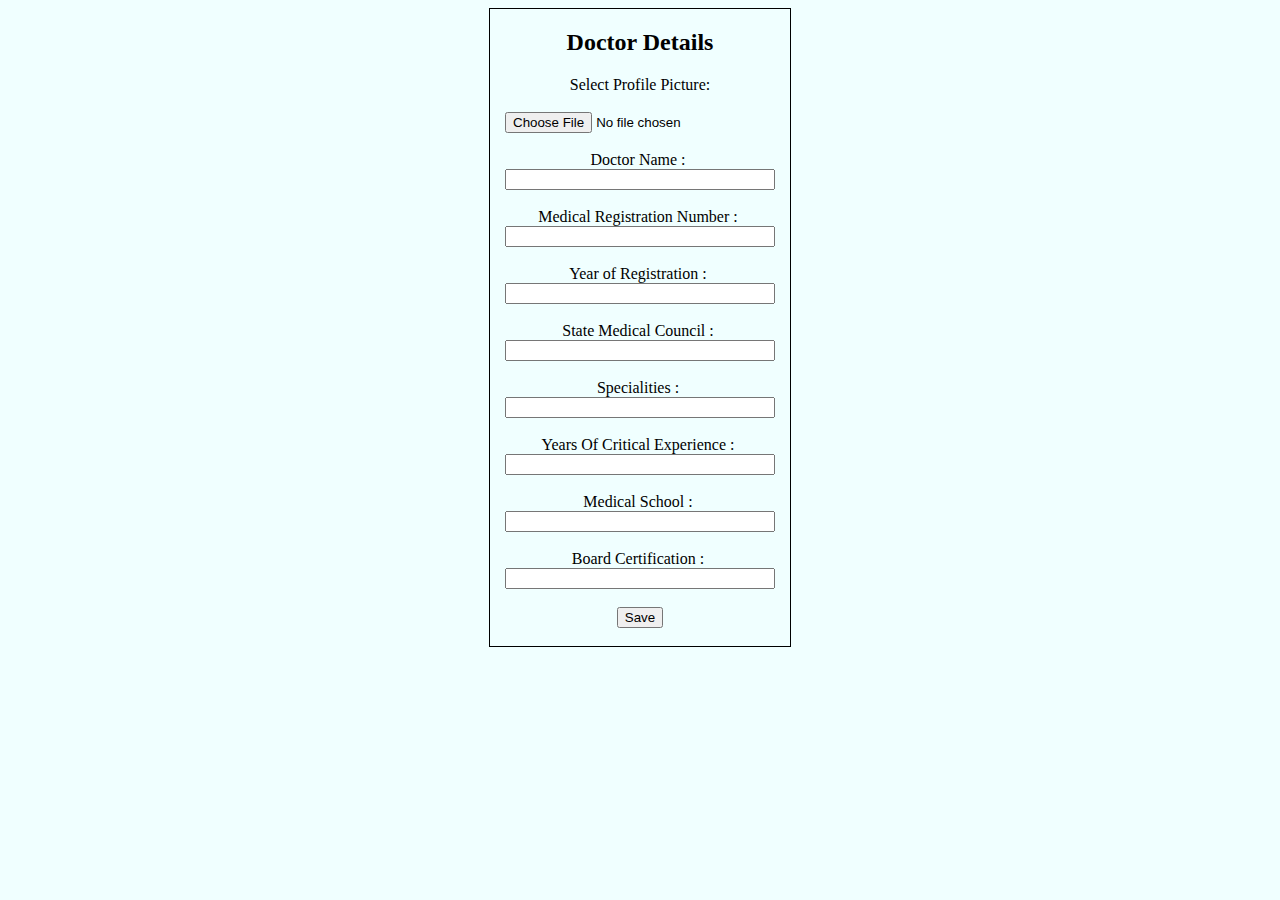
<file: docDetails.html>
<html lang="en">
<head>
    <meta charset="UTF-8">
    <meta http-equiv="X-UA-Compatible" content="IE=edge">
    <meta name="viewport" content="width=device-width, initial-scale=1.0">
    <title>Document</title>
</head>
<body>

    <link rel="stylesheet" href="docDetails.css">
<form id = "docDetailsForm"action="">
    <h2>Doctor Details</h2>

    <label for="profilePic">Select Profile Picture:</label> <br>
    <input type="file" id="choseProfile"> <br>

    <label for="docname" id="docname"> Doctor Name :&nbsp;</label> 
    <input type="text" id="docnameInput"> <br>

    <label for="regNo" id = "regNo"> Medical Registration Number :&nbsp;</label>
    <input type="text" id="regNoInput"> <br>

    <label for="yor" id="yor">Year of Registration :&nbsp;</label> 
    <input type="text" id="yorInput"> <br>

    <label for="council" id="council">State Medical Council :&nbsp;</label> 
    <input type="text" id="councilInput"> <br>

    <label for="specialities" id="specialities">Specialities :&nbsp;</label> 
    <input type="text" id="specialitiesInput"> <br>

    <label for="experience" id="experience"> Years Of Critical Experience :&nbsp;</label> 
    <input type="text" id="experienceInput"> <br>

    <label for="medSchool" id="medSchool"> Medical School :&nbsp;</label> 
    <input type="text" id="medSchoolInput"> <br>

    <label for="certification" id="certification"> Board Certification :&nbsp;</label> 
    <input type="text" id="certificationInput"> <br>
     
    <button id="save" type="save">Save</button> <br>
</form>
    
</body>
</html>
</file>
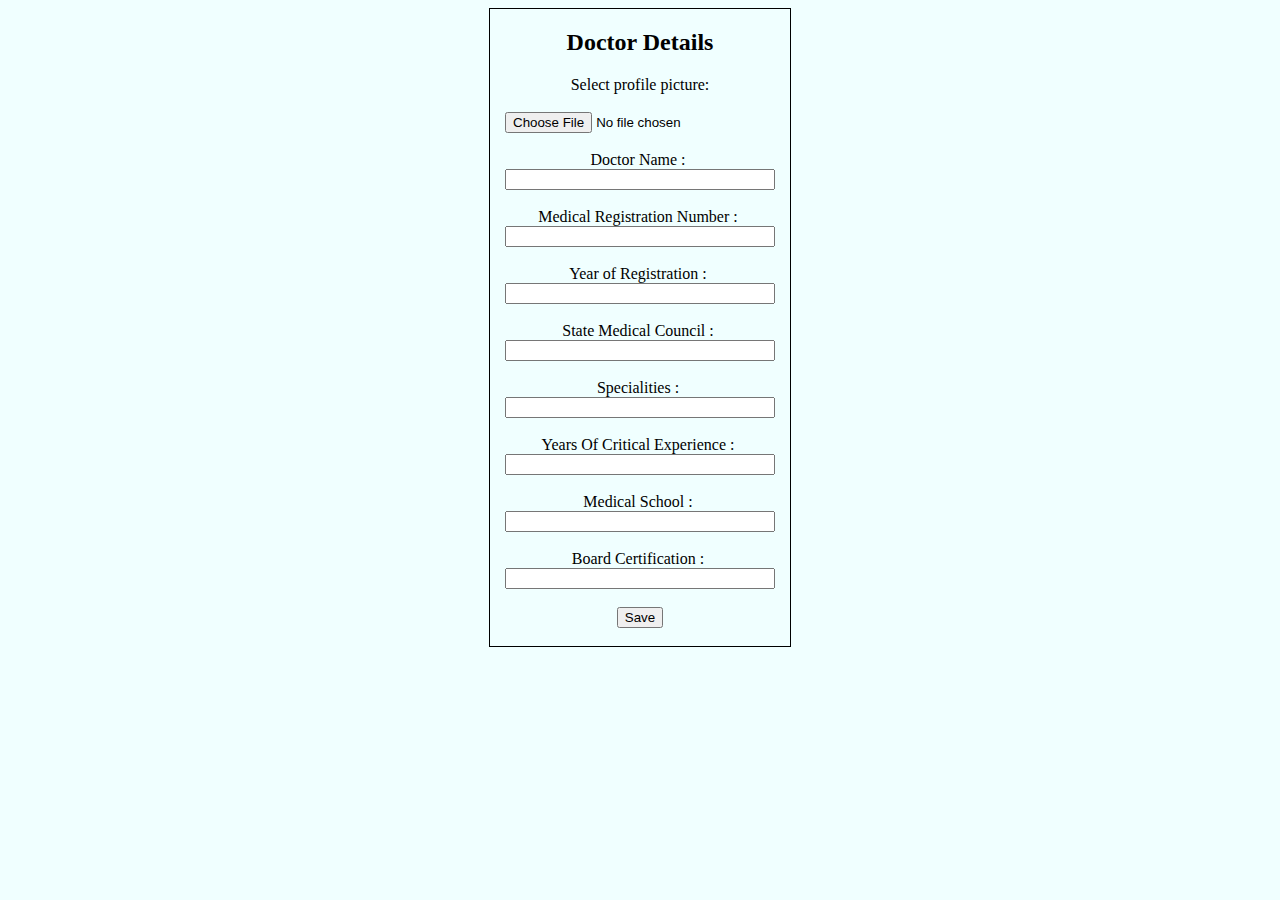
<file: public/docDetails.html>
<html lang="en">
<head>
    <meta charset="UTF-8">
    <meta http-equiv="X-UA-Compatible" content="IE=edge">
    <meta name="viewport" content="width=device-width, initial-scale=1.0">
    <title>Document</title>
</head>
<body>

    <link rel="stylesheet" href="docDetails.css">
    <form id="docDetailsForm" action="">
        <h2>Doctor Details</h2>
        <label for="profilePic">Select profile picture:</label> <br>
        <input type="file" id="profilePicInput" accept="image/jpeg,image/png,image/jpg"> <br>
        <label for="docname" id="docname"> Doctor Name :&nbsp;</label>
        <input type="text" id="docnameInput"> <br>

        <label for="regNo" id="regNo"> Medical Registration Number :&nbsp;</label>
        <input type="text" id="regNoInput"> <br>

        <label for="yor" id="yor">Year of Registration :&nbsp;</label>
        <input type="text" id="yorInput"> <br>

        <label for="council" id="council">State Medical Council :&nbsp;</label>
        <input type="text" id="councilInput"> <br>

        <label for="specialities" id="specialities">Specialities :&nbsp;</label>
        <input type="text" id="specialitiesInput"> <br>

        <label for="experience" id="experience"> Years Of Critical Experience :&nbsp;</label>
        <input type="text" id="experienceInput"> <br>

        <label for="medSchool" id="medSchool"> Medical School :&nbsp;</label>
        <input type="text" id="medSchoolInput"> <br>

        <label for="certification" id="certification"> Board Certification :&nbsp;</label>
        <input type="text" id="certificationInput"> <br>

        <button id="save" type="save">Save</button> <br>
    </form>

</body>
</html>
</file>
<file: docDetails.css>
body{
    background-color: azure;
}

form{
    border: 1px solid black;
    display: flex;
    flex-direction: column;
    align-items: center;
    justify-content: center;
    margin-left: auto;
    margin-right: auto;
    width: 300px;
    height: auto;
}

input{
    width: 90%;
}

#loginButton{
    margin-top: 10px;
}
</file>
<file: public/docDetails.css>
body{
    background-color: azure;
}

form{
    border: 1px solid black;
    display: flex;
    flex-direction: column;
    align-items: center;
    justify-content: center;
    margin-left: auto;
    margin-right: auto;
    width: 300px;
    height: auto;
}

input{
    width: 90%;
}

#loginButton{
    margin-top: 10px;
}
</file>
